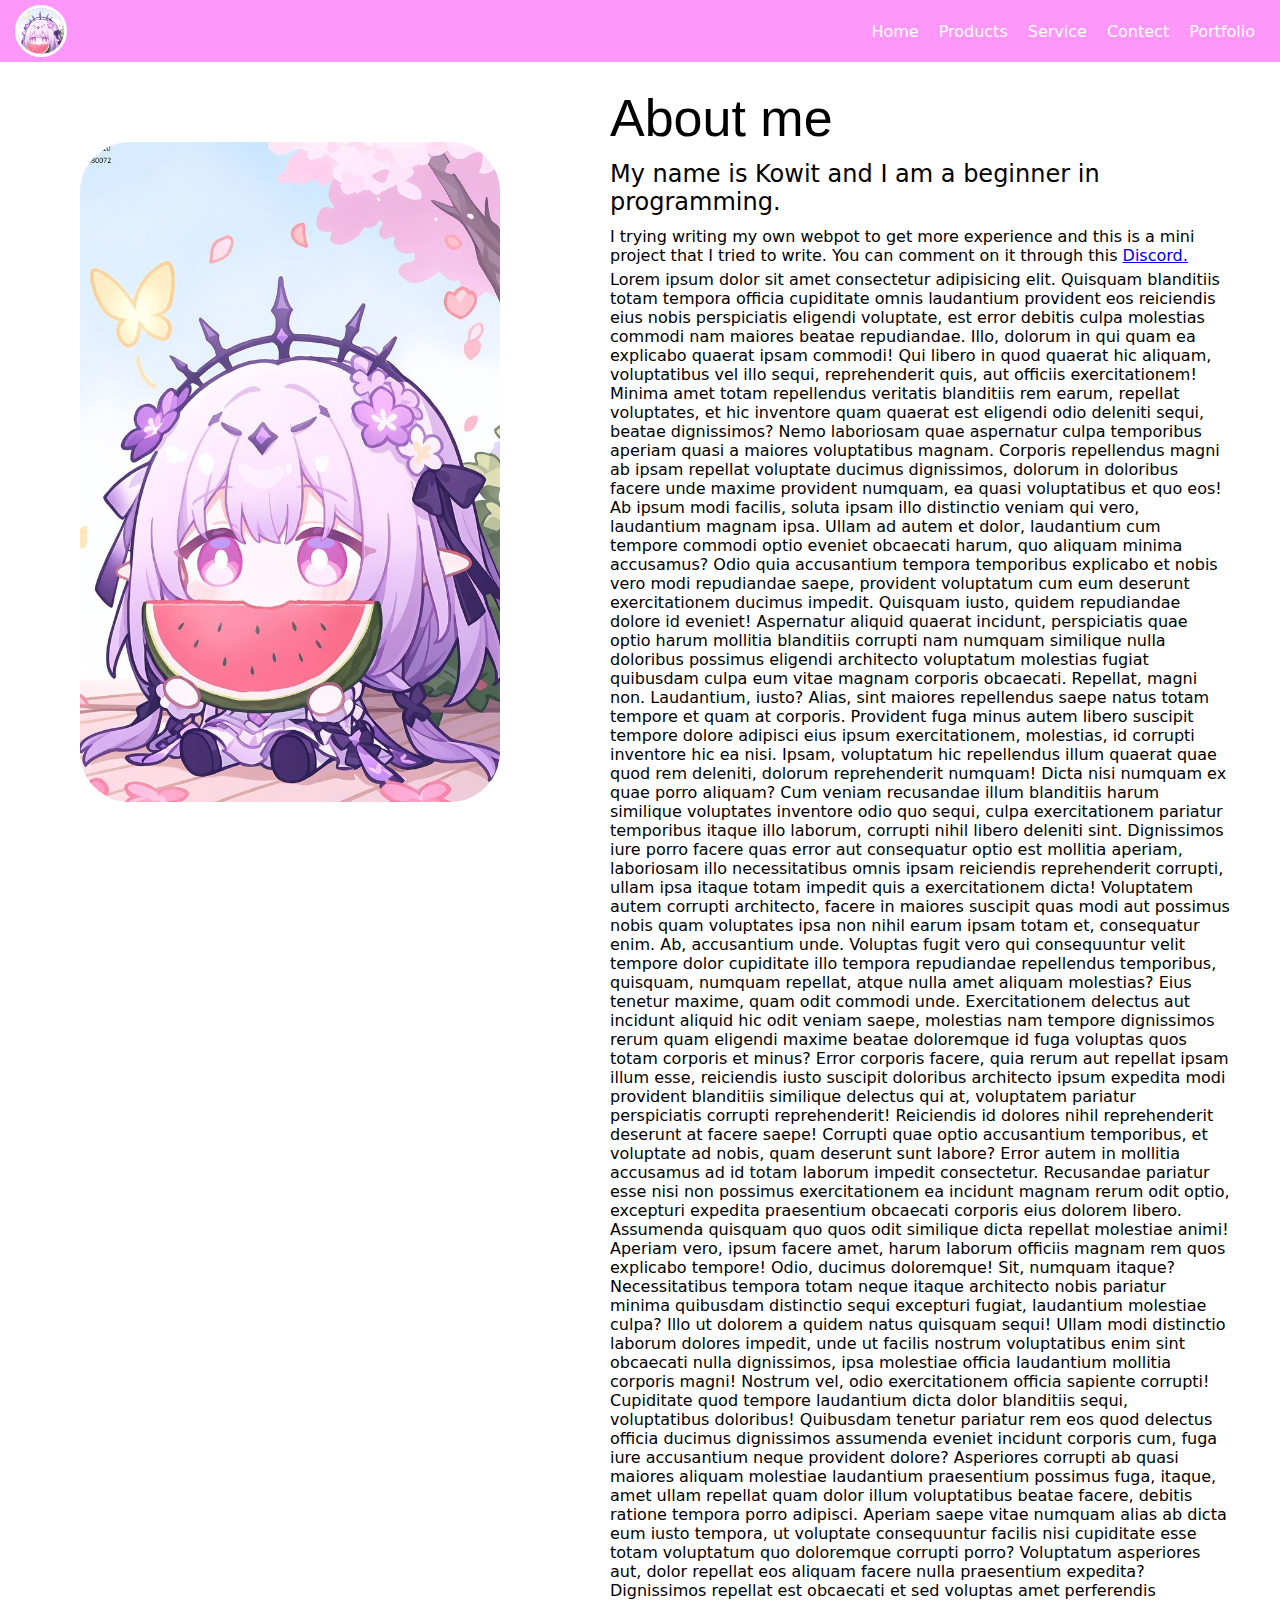
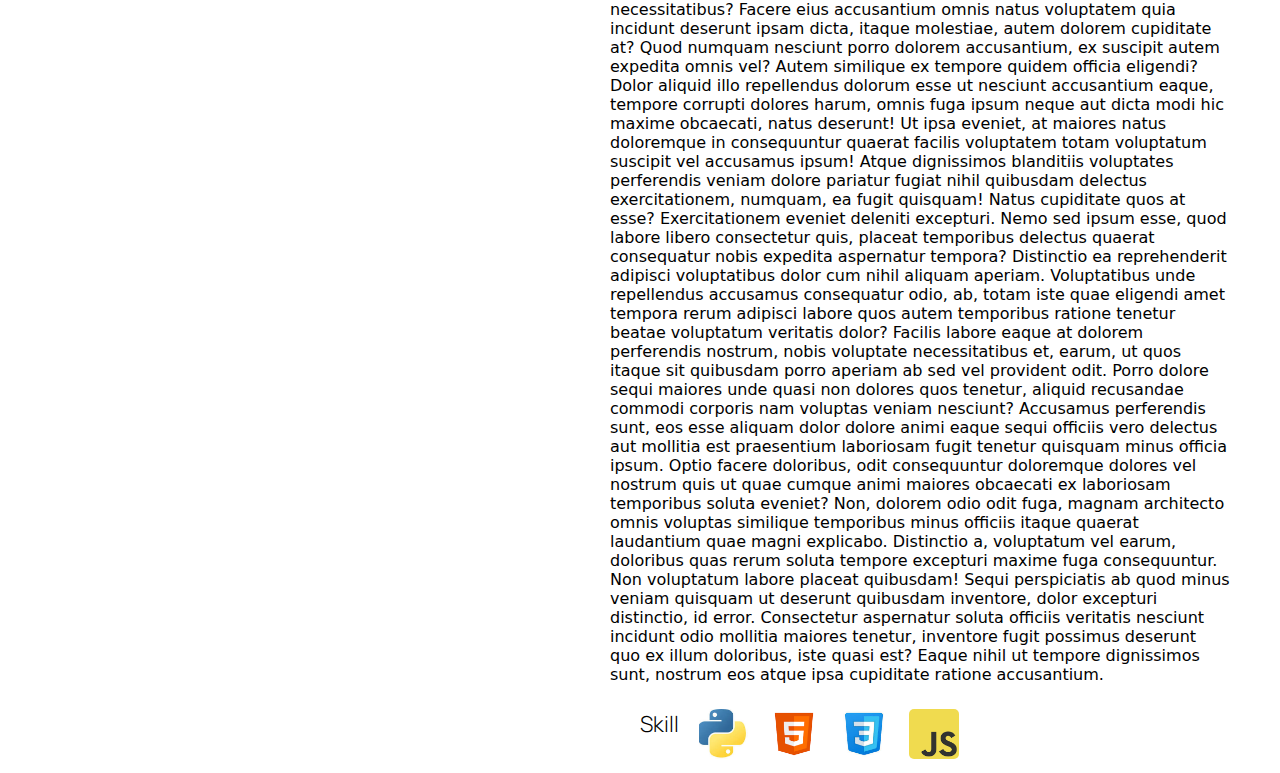
<file: WebsitePortfolio/index.html>
<!DOCTYPE html>
<html lang="en">
<head>
  <meta charset="UTF-8">
  <meta name="viewport" content="width=device-width, initial-scale=1.0">
  <meta name="description" content="About Kowit">
  <title>Webpot | Money</title>
  <link rel="stylesheet" href="style.css">
  <link href="https://fonts.googleapis.com/css2?family=Poppins:wght@400;600&display=swap" rel="stylesheet">
  <link href="https://fonts.googleapis.com/css2?family=Manrope:wght@400;600;800&display=swap" rel="stylesheet">
</head>
<body>
  <div class="frontend">
    <div class="container-header">
      <header id="header">
        <div class="header-profile-logo"><a href="index.html"><img src="images/castorice.jpg" alt="Logo"></a></div>
        <ul class="header-action-link">
          <li><a href="index.html">Home</a></li>
          <li><a href="product.html">Products</a></li>
          <li><a href="service.html">Service</a></li>
          <li><a href="#contect">Contect</a></li>
          <li><a href="port.html">Portfolio</a></li>
        </ul>
      </header>
    </div>
    <div class="container-content">
      <div class="content-profile"><img src="images/castorice.jpg" alt="Profile" title="My Discord Profile"></div>
      <div class="content-text">
        <h1>About me</h1>
        <h2>My name is Kowit and I am a beginner in programming.</h2>
        <p>I trying writing my own webpot to get more experience and this is a mini project that I tried to write. You can comment on it through this <a href="https://discord.gg/SYX4EPmzKV" target="_blank" title="*[Money Discord Server]">Discord.</a></p>
        <p>Lorem ipsum dolor sit amet consectetur adipisicing elit. Quisquam blanditiis totam tempora officia cupiditate omnis laudantium provident eos reiciendis eius nobis perspiciatis eligendi voluptate, est error debitis culpa molestias commodi nam maiores beatae repudiandae. Illo, dolorum in qui quam ea explicabo quaerat ipsam commodi! Qui libero in quod quaerat hic aliquam, voluptatibus vel illo sequi, reprehenderit quis, aut officiis exercitationem! Minima amet totam repellendus veritatis blanditiis rem earum, repellat voluptates, et hic inventore quam quaerat est eligendi odio deleniti sequi, beatae dignissimos? Nemo laboriosam quae aspernatur culpa temporibus aperiam quasi a maiores voluptatibus magnam. Corporis repellendus magni ab ipsam repellat voluptate ducimus dignissimos, dolorum in doloribus facere unde maxime provident numquam, ea quasi voluptatibus et quo eos! Ab ipsum modi facilis, soluta ipsam illo distinctio veniam qui vero, laudantium magnam ipsa. Ullam ad autem et dolor, laudantium cum tempore commodi optio eveniet obcaecati harum, quo aliquam minima accusamus? Odio quia accusantium tempora temporibus explicabo et nobis vero modi repudiandae saepe, provident voluptatum cum eum deserunt exercitationem ducimus impedit. Quisquam iusto, quidem repudiandae dolore id eveniet! Aspernatur aliquid quaerat incidunt, perspiciatis quae optio harum mollitia blanditiis corrupti nam numquam similique nulla doloribus possimus eligendi architecto voluptatum molestias fugiat quibusdam culpa eum vitae magnam corporis obcaecati. Repellat, magni non. Laudantium, iusto? Alias, sint maiores repellendus saepe natus totam tempore et quam at corporis. Provident fuga minus autem libero suscipit tempore dolore adipisci eius ipsum exercitationem, molestias, id corrupti inventore hic ea nisi. Ipsam, voluptatum hic repellendus illum quaerat quae quod rem deleniti, dolorum reprehenderit numquam! Dicta nisi numquam ex quae porro aliquam? Cum veniam recusandae illum blanditiis harum similique voluptates inventore odio quo sequi, culpa exercitationem pariatur temporibus itaque illo laborum, corrupti nihil libero deleniti sint. Dignissimos iure porro facere quas error aut consequatur optio est mollitia aperiam, laboriosam illo necessitatibus omnis ipsam reiciendis reprehenderit corrupti, ullam ipsa itaque totam impedit quis a exercitationem dicta! Voluptatem autem corrupti architecto, facere in maiores suscipit quas modi aut possimus nobis quam voluptates ipsa non nihil earum ipsam totam et, consequatur enim. Ab, accusantium unde. Voluptas fugit vero qui consequuntur velit tempore dolor cupiditate illo tempora repudiandae repellendus temporibus, quisquam, numquam repellat, atque nulla amet aliquam molestias? Eius tenetur maxime, quam odit commodi unde. Exercitationem delectus aut incidunt aliquid hic odit veniam saepe, molestias nam tempore dignissimos rerum quam eligendi maxime beatae doloremque id fuga voluptas quos totam corporis et minus? Error corporis facere, quia rerum aut repellat ipsam illum esse, reiciendis iusto suscipit doloribus architecto ipsum expedita modi provident blanditiis similique delectus qui at, voluptatem pariatur perspiciatis corrupti reprehenderit! Reiciendis id dolores nihil reprehenderit deserunt at facere saepe! Corrupti quae optio accusantium temporibus, et voluptate ad nobis, quam deserunt sunt labore? Error autem in mollitia accusamus ad id totam laborum impedit consectetur. Recusandae pariatur esse nisi non possimus exercitationem ea incidunt magnam rerum odit optio, excepturi expedita praesentium obcaecati corporis eius dolorem libero. Assumenda quisquam quo quos odit similique dicta repellat molestiae animi! Aperiam vero, ipsum facere amet, harum laborum officiis magnam rem quos explicabo tempore! Odio, ducimus doloremque! Sit, numquam itaque? Necessitatibus tempora totam neque itaque architecto nobis pariatur minima quibusdam distinctio sequi excepturi fugiat, laudantium molestiae culpa? Illo ut dolorem a quidem natus quisquam sequi! Ullam modi distinctio laborum dolores impedit, unde ut facilis nostrum voluptatibus enim sint obcaecati nulla dignissimos, ipsa molestiae officia laudantium mollitia corporis magni! Nostrum vel, odio exercitationem officia sapiente corrupti! Cupiditate quod tempore laudantium dicta dolor blanditiis sequi, voluptatibus doloribus! Quibusdam tenetur pariatur rem eos quod delectus officia ducimus dignissimos assumenda eveniet incidunt corporis cum, fuga iure accusantium neque provident dolore? Asperiores corrupti ab quasi maiores aliquam molestiae laudantium praesentium possimus fuga, itaque, amet ullam repellat quam dolor illum voluptatibus beatae facere, debitis ratione tempora porro adipisci. Aperiam saepe vitae numquam alias ab dicta eum iusto tempora, ut voluptate consequuntur facilis nisi cupiditate esse totam voluptatum quo doloremque corrupti porro? Voluptatum asperiores aut, dolor repellat eos aliquam facere nulla praesentium expedita? Dignissimos repellat est obcaecati et sed voluptas amet perferendis necessitatibus? Facere eius accusantium omnis natus voluptatem quia incidunt deserunt ipsam dicta, itaque molestiae, autem dolorem cupiditate at? Quod numquam nesciunt porro dolorem accusantium, ex suscipit autem expedita omnis vel? Autem similique ex tempore quidem officia eligendi? Dolor aliquid illo repellendus dolorum esse ut nesciunt accusantium eaque, tempore corrupti dolores harum, omnis fuga ipsum neque aut dicta modi hic maxime obcaecati, natus deserunt! Ut ipsa eveniet, at maiores natus doloremque in consequuntur quaerat facilis voluptatem totam voluptatum suscipit vel accusamus ipsum! Atque dignissimos blanditiis voluptates perferendis veniam dolore pariatur fugiat nihil quibusdam delectus exercitationem, numquam, ea fugit quisquam! Natus cupiditate quos at esse? Exercitationem eveniet deleniti excepturi. Nemo sed ipsum esse, quod labore libero consectetur quis, placeat temporibus delectus quaerat consequatur nobis expedita aspernatur tempora? Distinctio ea reprehenderit adipisci voluptatibus dolor cum nihil aliquam aperiam. Voluptatibus unde repellendus accusamus consequatur odio, ab, totam iste quae eligendi amet tempora rerum adipisci labore quos autem temporibus ratione tenetur beatae voluptatum veritatis dolor? Facilis labore eaque at dolorem perferendis nostrum, nobis voluptate necessitatibus et, earum, ut quos itaque sit quibusdam porro aperiam ab sed vel provident odit. Porro dolore sequi maiores unde quasi non dolores quos tenetur, aliquid recusandae commodi corporis nam voluptas veniam nesciunt? Accusamus perferendis sunt, eos esse aliquam dolor dolore animi eaque sequi officiis vero delectus aut mollitia est praesentium laboriosam fugit tenetur quisquam minus officia ipsum. Optio facere doloribus, odit consequuntur doloremque dolores vel nostrum quis ut quae cumque animi maiores obcaecati ex laboriosam temporibus soluta eveniet? Non, dolorem odio odit fuga, magnam architecto omnis voluptas similique temporibus minus officiis itaque quaerat laudantium quae magni explicabo. Distinctio a, voluptatum vel earum, doloribus quas rerum soluta tempore excepturi maxime fuga consequuntur. Non voluptatum labore placeat quibusdam! Sequi perspiciatis ab quod minus veniam quisquam ut deserunt quibusdam inventore, dolor excepturi distinctio, id error. Consectetur aspernatur soluta officiis veritatis nesciunt incidunt odio mollitia maiores tenetur, inventore fugit possimus deserunt quo ex illum doloribus, iste quasi est? Eaque nihil ut tempore dignissimos sunt, nostrum eos atque ipsa cupiditate ratione accusantium.</p>
      </div>
      <div class="content-skill-text">
        <ul class="content-skill-table">
          <h3>Skill</h3>
          <li><img src="[data-uri]" alt="Python" title="Python"></li>
          <li><img src="[data-uri]" alt="Html" title="Html"></li>
          <li><img src="[data-uri]" alt="Css" title="Css"></li>
          <li><img src="[data-uri]" alt="Javascript" title="Javascript"></li>
        </ul>
      </div>
    </div>
  </div>
</body>
</html>
</file>
<file: WebsitePortfolio/style.css>
* {
  box-sizing: border-box;
  margin: 0;
}

body {
  font-family: system-ui, -apple-system, BlinkMacSystemFont, 'Segoe UI', Roboto, Oxygen, Ubuntu, Cantarell, 'Open Sans', 'Helvetica Neue', sans-serif;
}

.container-header {
  #header {
    display: flex;
    justify-content: space-between;
    background-color: rgb(255, 151, 250);
    height: 62px;
    .header-profile-logo {
      a {
        img {
          object-fit: cover;
          width: 52px;
          height: 52px;
          margin-top: 5px;
          border-radius: 100%;
          margin-left: 15px;
          border-style: solid;
          border-color: white;
        }
      }
    }
    .header-action-link {
      display: flex;
      gap: 20px;
      padding: 10px 25px;
      align-items: center;
      list-style: none;
      a {
        display: inline-block;
        color: white;
        text-decoration: none;
        transition: color 0.15s, transform 0.15s;
        
        &:hover {
          color: rgb(162, 62, 255);
          transform: scale(1.1);
        }

        &::after {
        background-color: rgb(158, 0, 158);
        display: block;
        content: "";
        position: absolute;
        left: 0;
        width: 0;
        height: 2px;
        bottom: -3px;
        transition: width 0.3s ease;
        }

        &:active {
        color: rgb(138, 2, 201);
        }

        &:hover::after {
        width: 100%;
        }
      }
    }
  }
}

.container-content {
  .content-profile {
    img {
      float: left;
      object-fit: cover;
      width: 420px;
      height: 660px;
      border-radius: 50px;
      margin-top: 60px;
      margin-left: 80px;
      transition: transform 0.225s ease;

      &:hover {
        transform: scale(1.1);
      }
    }
  }
  .content-text {
    margin-top: 20px;
    margin-left: 600px;
    h1,h2,p {
      font-style: initial;
      margin-right: 50px;
      padding-left: 10px;
    }
    h1,h2 {
      padding: 6px 10px;
    }
    h1 {
      font-size: 52px;
      font-family: 'Gill Sans', 'Gill Sans MT', Calibri, 'Trebuchet MS', sans-serif;
      font-weight: 320;
    }
    h2 {
      font-size: 24px;
      font-weight: 300;
    }
    p {
      margin-top: 5px;
      font-size: 16;
      font-weight: 300;
    }
  }
}

.content-skill-text {
  .content-skill-table {
    display: flex;
    gap: 20px;
    list-style: none;
    margin-top: 25px;
    margin-left: 600px;
    margin-bottom: 10px;
    h3 {
      font-size: 22px;
      font-weight: 300;
      font-family: 'Manrope', sans-serif;
    }
    li {
      img {
        object-fit: cover;
        border-radius: 10%;
        width: 50px;
        height: 50px;
        gap: 2px;
        transition: transfrom 0.31s ease;
        &:hover {
          transform: scale(1.1);
        }
      }
    }
  }
}
</file>
